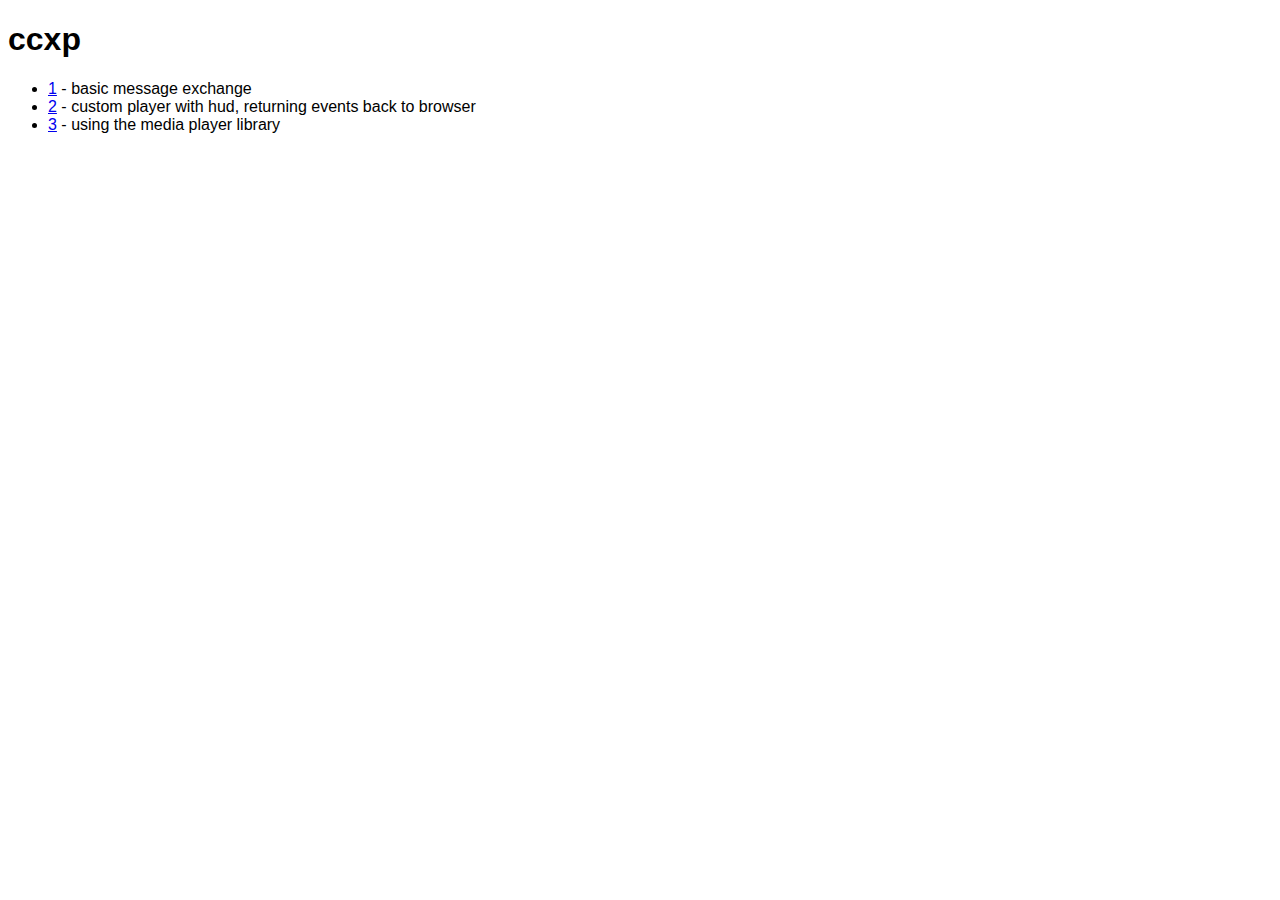
<file: index.html>
<!DOCTYPE html>
<html>
	<head>
		<meta charset="utf-8">

		<title>ccxp</title>

		<style type="text/css">
			body {
				font-family: sans-serif;
			}
		</style>
	</head>

	<body>
		<h1>ccxp</h1>

		<ul>
			<li><a href="./1/browser/index.html">1</a> - basic message exchange</li>
			<li><a href="./2/browser/index.html">2</a> - custom player with hud, returning events back to browser</li>
			<li><a href="./3/browser/index.html">3</a> - using the media player library</li>
		</ul>
	</body>
</html>
</file>
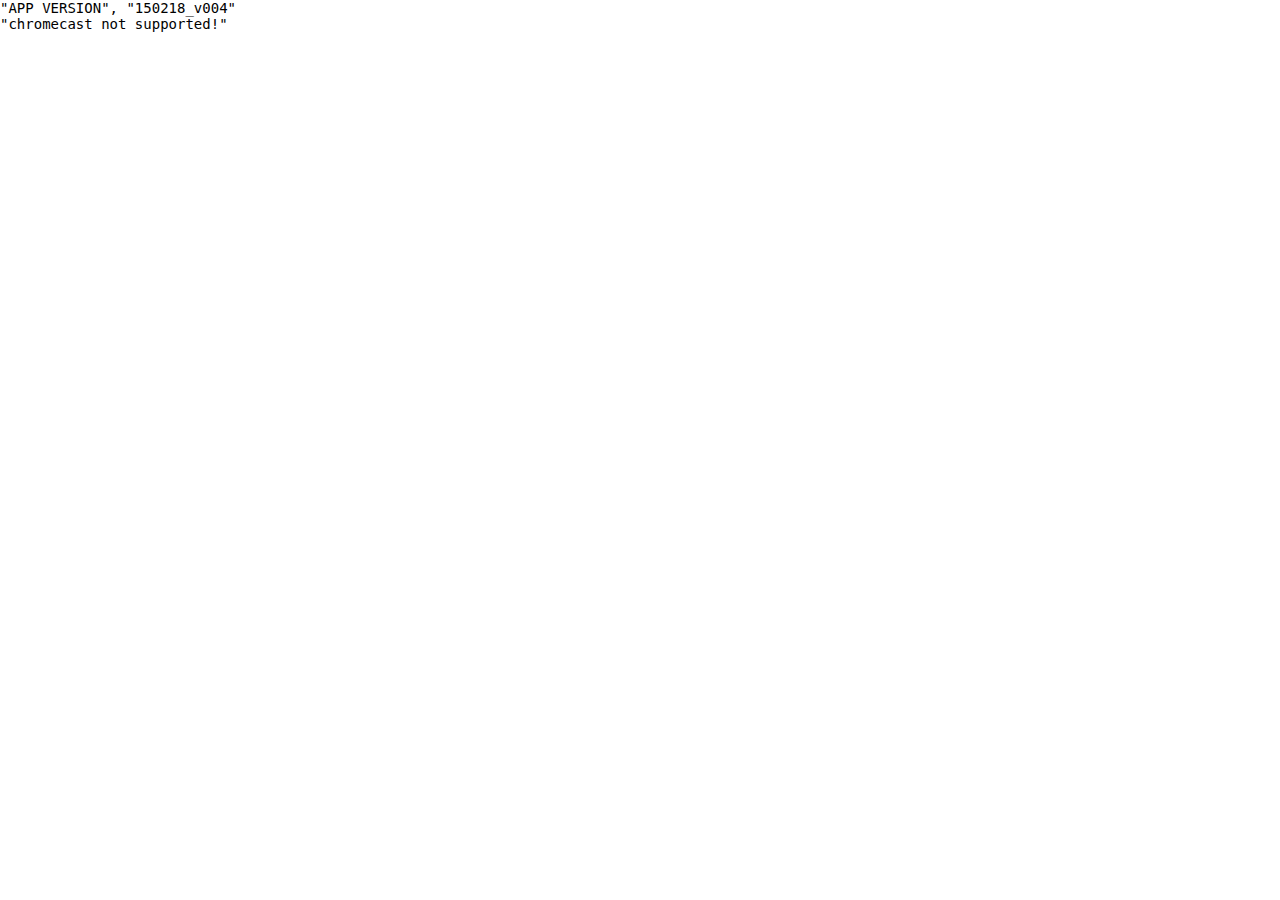
<file: 1/browser/index.html>
<!DOCTYPE html>
<html>
	<head>
		<meta charset="utf-8">

		<title>1 BROWSER</title>

		<link rel="stylesheet" type="text/css" href="index.css">

		<!--  <script type="text/javascript" src="//www.gstatic.com/cv/js/sender/v1/cast_sender.js"></script> -->
		<script type="text/javascript" src="../../cast_sender_patched.js"></script>
		
		<script type="text/javascript" src="../common.js"></script>
		<script type="text/javascript" src="../../eventEmitter.js"></script>
		<script type="text/javascript" src="../../cc_sender.js"></script>
	</head>

	<body>
		<div id="log"></div>

		<script type="text/javascript" src="index.js"></script>
	</body>
</html>
</file>
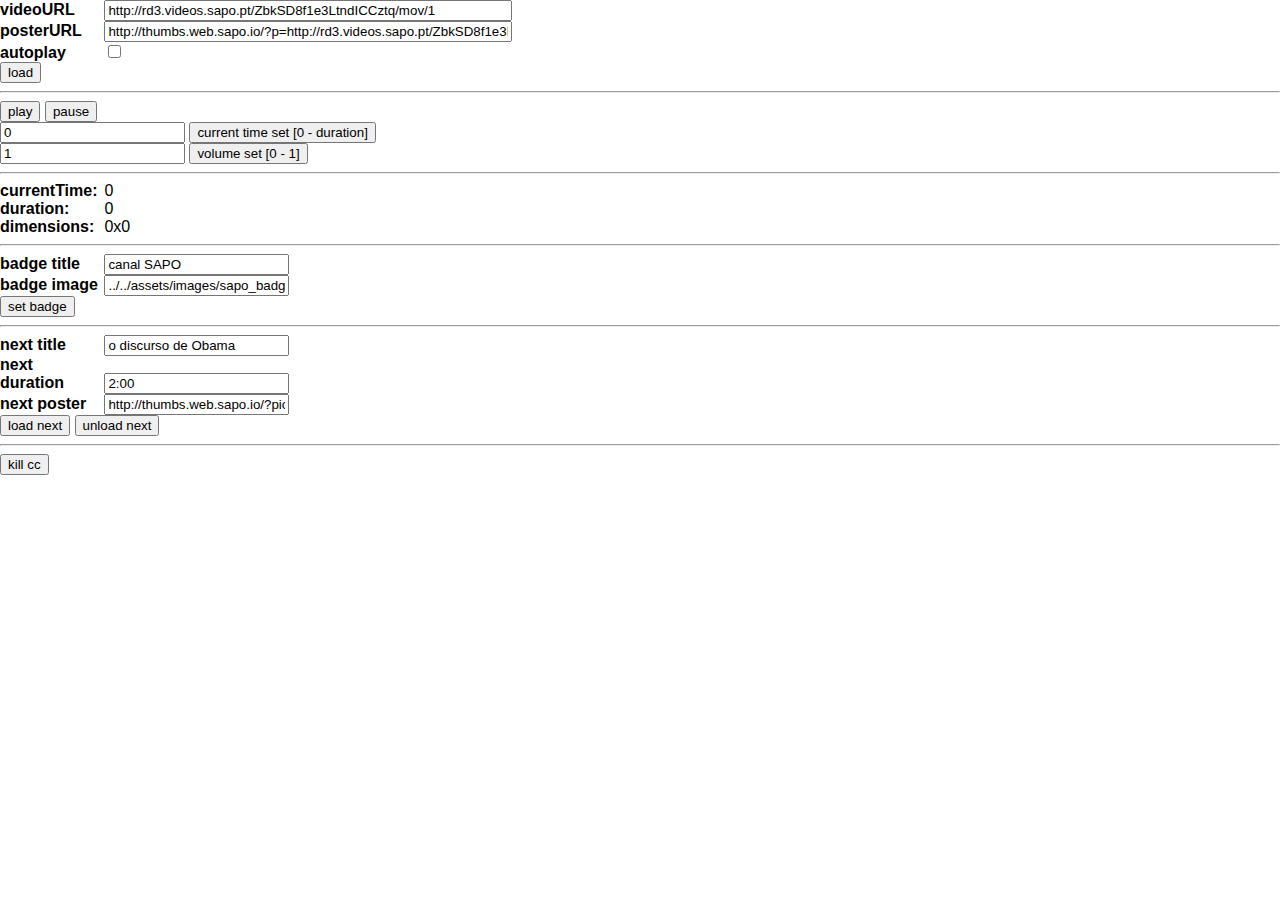
<file: 2/browser/index.html>
<!DOCTYPE html>
<html>
	<head>
		<meta charset="utf-8">

		<title>2 BROWSER</title>

		<link rel="stylesheet" type="text/css" href="index.css">

		<script type="text/javascript" src="../../cast_sender_patched.js"></script>
		
		<script type="text/javascript" src="../common.js"></script>
		<script type="text/javascript" src="../../eventEmitter.js"></script>
		<script type="text/javascript" src="../../cc_sender.js"></script>
	</head>

	<body>
		<label for="video-url">videoURL</label>
		<input type="text" id="video-url" value="http://rd3.videos.sapo.pt/ZbkSD8f1e3LtndICCztq/mov/1">
		<br/>

		<label for="poster-url">posterURL</label>
		<input type="text" id="poster-url" value="http://thumbs.web.sapo.io/?p=http://rd3.videos.sapo.pt/ZbkSD8f1e3LtndICCztq/pic/560x420&W=560&H=314&errorpic=transparent&crop=corner_lt&cropcoords=0x53">
		<br/>

		<label for="autoplay">autoplay</label>
		<input type="checkbox" id="autoplay">
		<br/>

		<button id="load-button">load</button>



		<hr/>



		<button id="play-button">play</button>
		<button id="pause-button">pause</button>
		<br/>

		<input type="text" id="current-time-set" value="0">
		<button id="current-time-set-button">current time set [0 - duration]</button>
		<br/>

		<input type="text" id="volume-set" value="1">
		<button id="volume-set-button">volume set [0 - 1]</button>



		<hr/>



		<label for="current-time">currentTime:</label>
		<span id="current-time">0</span>
		<br/>

		<label for="duration">duration:</label>
		<span id="duration">0</span>
		<br/>

		<label for="dimensions">dimensions:</label>
		<span id="dimensions">0x0</span>



		<hr/>



		<label for="badge-title">badge title</label>
		<input type="text" id="badge-title" value="canal SAPO">
		<br/>

		<label for="badge-image">badge image</label>
		<input type="text" id="badge-image" value="../../assets/images/sapo_badge256.png">
		<br/>

		<button id="set-badge">set badge</button>



		<hr/>



		<label for="next-title">next title</label>
		<input type="text" id="next-title" value="o discurso de Obama">
		<br/>

		<label for="next-duration">next duration</label>
		<input type="text" id="next-duration" value="2:00">
		<br/>

		<label for="next-poster">next poster</label>
		<input type="text" id="next-poster" value="http://thumbs.web.sapo.io/?pic=http://cache13.stormap.sapo.pt/vidstore11/thumbnais/f7/d5/7f/10360335_oJoCp.jpg&amp;crop=center&amp;tv=2&amp;W=444&amp;H=250&amp;errorpic=http://assets.web.sapo.io/sapovideo/sv/20150205/imgs/playlist_default_thumb_error_pt.gif">
		<br/>

		<button id="load-next">load next</button>
		<button id="unload-next">unload next</button>



		<hr/>



		<button id="kill-cc">kill cc</button>



		<script type="text/javascript" src="index.js"></script>
	</body>
</html>
</file>
<file: 1/browser/index.css>
html {
	height: 100%;
}

body {
	height: 100%;
	overflow: hidden;
	background-color: #FFF;
	padding: 0;
	margin: 0;
}

#log {
	font-family: monospace;
	font-size: 14px;
}
</file>
<file: 2/browser/index.css>
html {
	height: 100%;
}

body {
	height: 100%;
	overflow: hidden;
	background-color: #FFF;
	padding: 0;
	margin: 0;
	font-family: sans-serif;
}

label {
	display: inline-block;
	width: 100px;
	font-weight: bold;
}

input[type=text] {
	value: 100;
}

#video-url,
#poster-url {
	width: 400px;
}
</file>
